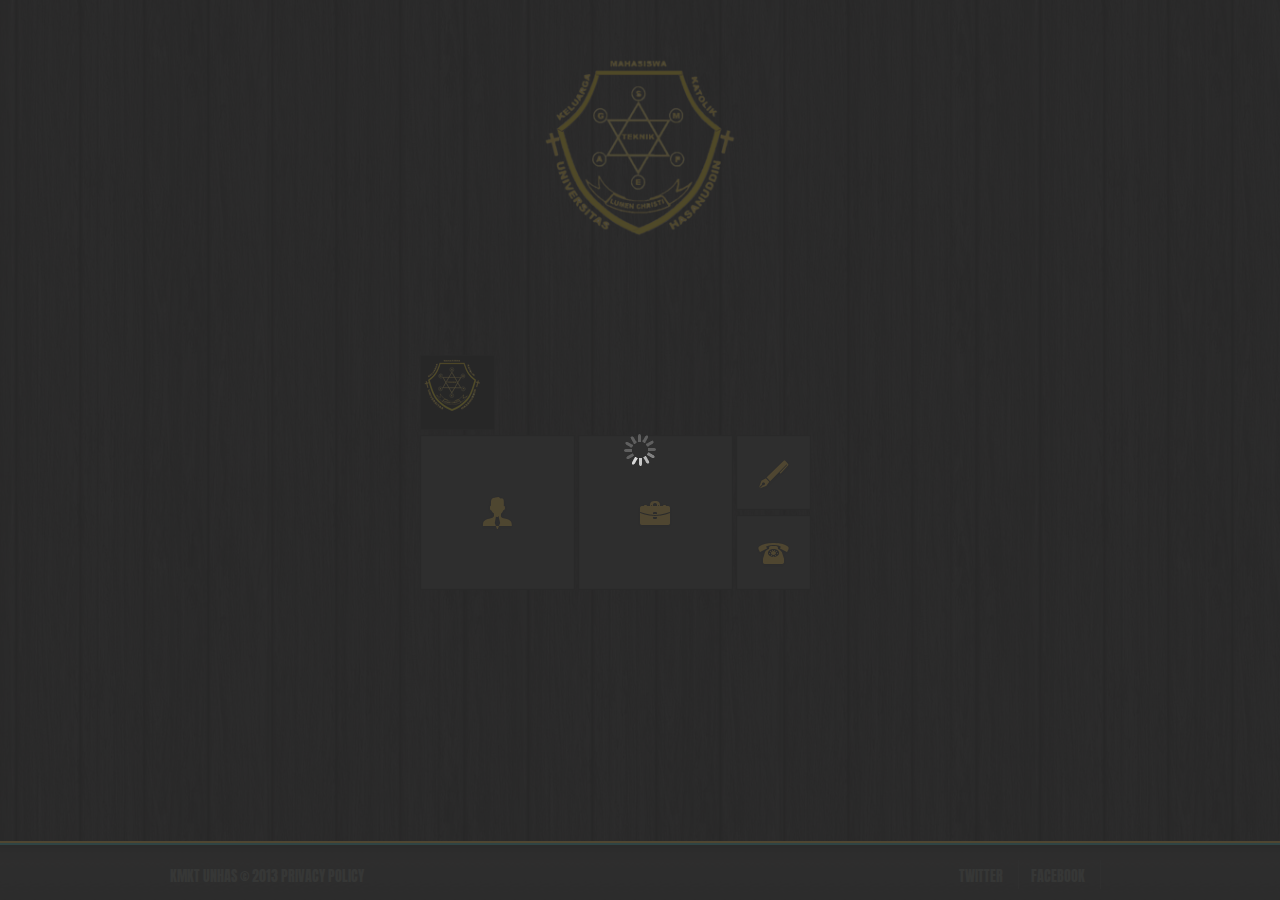
<file: index.html>
<!DOCTYPE html>
<html lang="en">
<head>
<title></title>
<meta charset="utf-8">
<link href='http://fonts.googleapis.com/css?family=Anton' rel='stylesheet' type='text/css'>
<link rel="stylesheet" href="css/reset.css" >
<link rel="stylesheet" href="css/style.css" >
<link rel="stylesheet" href="css/layout.css" >
<link rel="stylesheet" href="css/jquery.fancybox-1.3.4.css" >
<link rel="icon" href="images/favicon.ico" type="image/x-icon">
<link rel="shortcut icon" href="images/favicon.ico" type="image/x-icon">
<script src="js/jquery-1.7.1.js"></script>
<script src="js/jquery.easing.js"></script>
<script src="js/jquery.animate-colors-min.js"></script>
<script src="js/forms.js"></script>
<script src="js/googleMap.js"></script>
<script src="js/switcher.js"></script>
<script src="js/superfish.js"></script>
<script src="js/sprites.js"></script>
<script src="js/jquery.cycle.all.min.js"></script>
<script src="js/jquery.fancybox-1.3.4.pack.js"></script>
<script src="js/scripts.js"></script>
<!--[if lt IE 9]>
  	<script src="js/html5.js"></script>
  <![endif]-->
	<!--[if lt IE 8]>
		<div style=' clear: both; text-align:center; position: relative;'>
			<a href="http://windows.microsoft.com/en-US/internet-explorer/products/ie/home?ocid=ie6_countdown_bannercode"><img src="http://storage.ie6countdown.com/assets/100/images/banners/warning_bar_0000_us.jpg" border="0" height="42" width="820" alt="You are using an outdated browser. For a faster, safer browsing experience, upgrade for free today." /></a>
		</div>
	<![endif]-->
</head>
<body>
    <div class="page_spinner"></div>
    <div class="glob"> 
    <div class="main"> 
		<!--header -->
		<header>
            <h1><a href="#!/" id="logo">KMKT</a></h1>
            <div>
            <nav class="menu">
        			<ul id="menu">
                        <li class="item1"><a href="#!/"><img src="images/icon_1.png" class="m_iconn" alt=""><div class="hintHolder"><div class="mText">Home</div></div></a><span class="bg"></span></li>
    			<li class="with_ul item2"><a href="#!/page_about"><img src="images/icon_2.png" class="m_icon" alt=""><div class="hintHolder"><div class="mText">About</div></div></a><span class="bg"></span>
							<ul class="submenu_1">
        						<li><a href="#!/page_more"><b></b>Welcome</a></li>
        						<li><a href="#!/page_more"><b></b>About Us</a>
                                    					<ul class="submenu_2">
        								<li><a href="#!/page_more"><b></b>Pengurus KMKT-UH</a></li>
        								<li><a href="#!/page_more"><b></b>Panitia BAR KMKT-UH</a></li>
        								<li><a href="#!/page_more"><b></b>Raja & Ratu KMKT-UH</a></li>
        							</ul>
                                			</li>
                                			<li><a href="#!/page_more"><b></b>Galeri</a></li>
        						<li><a href="#!/page_more"><b></b>Contact</a></li>
        						</ul></li>
    			<li class="item3"><a href="#!/page_portfolio"><img src="images/icon_3.png" class="m_icon" alt=""><div class="hintHolder"><div class="mText">Portfolio</div></div></a><span class="bg"></span></li>
                        <li class="item4"><a href="#!/page_services"><img src="images/icon_4.png" class="m_icon" alt=""><div class="hintHolder"><div class="mText">Services</div></div></a><span class="bg"></span></li>
                        <li class="item5"><a href="#!/page_contacts"><img src="images/icon_5.png" class="m_icon" alt=""><div class="hintHolder"><div class="mText">Contacts</div></div></a><span class="bg"></span></li>
    				</ul>
    			</nav>
            </div>
		</header>
		<!--header end-->
        <!--content -->
		<article id="content">
            <!--splash -->
            <div id="splash"></div>
            <!--splash end--> 
			<ul>
                <li id="page_about">
                    <div class="bg_up">
                        <div class="bg_up_pad">
<div class="txt1"><span class="color1">KELUARGA MAHASISWA KATOLIK TEKNIK UNIVERSITAS HASANUDDIN MAKASSAR</span><br>? Lumen Christi ?</div>
<div class="txt2">- Sekretariat : BTP Blok M No 49, Makassar 90245 -</div>
                        </div>
                    </div>
                    <a href="#!/page_portfolio">
                        <div class="box_right">
                            <img src="images/page2_icon.png" class="m_icon" alt="">
                        </div>
                    </a>
                    <div class="page_pad">
                        <div class="col1 colIndent">
                            <h2>about us</h2>
                            <p>Haiiii... ^_^ <br />Keluarga Mahasiswa Katolik Teknik Universitas Hasanuddin adalah suatu wadah yang berorientasi pada keagamaan dan  sosial kemasyarakatan bagi mahasiswa-mahasiswi Katolik di lingkungan Fakultas Teknik Universitas Hasanuddin, yang terdiri dari 6  Jurusan, yaitu : <b>Sipil, Mesin, Perkapalan, Elektro, Arsitektur, dan Geologi.</b> </p>
<a class="more" href="#!/page_sejarah">Read More</a>
                            
                         </div>
                         <div class="col2">
			    <p><br><ul class="listWithMarker">
                                <li><a href="#!/pengurus_kmkt">Susunan Kepengurusan KMKT-UH<span></span></a></li>
                                <li><a href="#!/panitia_bar">Susunan Kepanitiaan BAR KMKT-UH<span></span></a></li>
				<li><a href="#!/raja_ratu">RAJA & RATU BAR KMKT-UH<span></span></a></li>
                            </ul></p>
                         </div>
                    </div>
                </li>
                
<li id="page_portfolio">
<div class="bg_up">
<div class="bg_up_pad">
<div class="txt1"><span class="color1">KELUARGA MAHASISWA KATOLIK TEKNIK UNIVERSITAS HASANUDDIN MAKASSAR</span><br>? Lumen Christi ?</div>
<div class="txt2">- Sekretariat : BTP Blok M No 49, Makassar 90245 -</div>
</div>
</div>

<a href="#!/page_services">
<div class="box_right">
<img src="images/page3_icon.png" class="m_icon" alt="">
</div>
</a>


<div class="page_pad">
<h2>GALERI FOTO</h2>  
<div class="slider">

   <ul class="list-2">
	<li><figure>
	<span><a href="images/image-blank.jpg"><img src="images/page3_pic1.jpg" alt></a></span>
	<figcaption><p>project name 1</p></figcaption>
	</figure></li>

	<li><figure>
	<span><a href="images/image-blank.jpg"><img src="images/page3_pic2.jpg" alt></a></span>
	<figcaption><p>project name 2</p></figcaption>
	</figure></li>

	<li class="nomar"><figure>
	<span><a href="images/image-blank.jpg"><img src="images/page3_pic3.jpg" alt></a></span>
	<figcaption><p>project name 3</p></figcaption>
	</figure></li>

	<li><figure>
	<span><a href="images/image-blank.jpg"><img src="images/page3_pic1.jpg" alt></a></span>
	<figcaption><p>project name 1</p></figcaption>
	</figure></li>

	<li><figure>
	<span><a href="images/image-blank.jpg"><img src="images/page3_pic2.jpg" alt></a></span>
	<figcaption><p>project name 2</p></figcaption>
	</figure></li>

	<li class="nomar"><figure>
	<span><a href="images/image-blank.jpg"><img src="images/page3_pic3.jpg" alt></a></span>
	<figcaption><p>project name 3</p></figcaption>
	</figure></li>
   </ul>

   <ul class="list-2">
	<li><figure>
	<span><a href="images/image-blank.jpg"><img src="images/page3_pic1.jpg" alt></a></span>
	<figcaption><p>project name 4</p></figcaption>
	</figure></li>

	<li><figure>
	<span><a href="images/image-blank.jpg"><img src="images/page3_pic2.jpg" alt></a></span>
	<figcaption><p>project name 5</p></figcaption>
	</figure></li>

	<li class="nomar"><figure>
	<span><a href="images/image-blank.jpg"><img src="images/page3_pic3.jpg" alt></a></span>
	<figcaption><p>project name 6</p></figcaption>
	</figure></li>

	<li><figure>
	<span><a href="images/image-blank.jpg"><img src="images/page3_pic1.jpg" alt></a></span>
	<figcaption><p>project name 1</p></figcaption>
	</figure></li>

	<li><figure>
	<span><a href="images/image-blank.jpg"><img src="images/page3_pic2.jpg" alt></a></span>
	<figcaption><p>project name 2</p></figcaption>
	</figure></li>

	<li class="nomar"><figure>
	<span><a href="images/image-blank.jpg"><img src="images/page3_pic3.jpg" alt></a></span>
	<figcaption><p>project name 3</p></figcaption>
	</figure></li>
   </ul>

   <ul class="list-2">
	<li><figure>
	<span><a href="images/image-blank.jpg"><img src="images/page3_pic1.jpg" alt></a></span>
	<figcaption><p>project name 7</p></figcaption>
	</figure></li>

	<li><figure>
	<span><a href="images/image-blank.jpg"><img src="images/page3_pic2.jpg" alt></a></span>
	<figcaption><p>project name 8</p></figcaption>
	</figure></li>

	<li class="nomar"><figure>
	<span><a href="images/image-blank.jpg"><img src="images/page3_pic3.jpg" alt></a></span>
	<figcaption><p>project name 9</p></figcaption>
	</figure></li>

	<li><figure>
	<span><a href="images/image-blank.jpg"><img src="images/page3_pic1.jpg" alt></a></span>
	<figcaption><p>project name 1</p></figcaption>
	</figure></li>

	<li><figure>
	<span><a href="images/image-blank.jpg"><img src="images/page3_pic2.jpg" alt></a></span>
	<figcaption><p>project name 2</p></figcaption>
	</figure></li>

	<li class="nomar"><figure>
	<span><a href="images/image-blank.jpg"><img src="images/page3_pic3.jpg" alt></a></span>
	<figcaption><p>project name 3</p></figcaption>
	</figure></li>
   </ul>                             


</div>
<p class="slider_nav"><a href="#" class="nav_item active"></a><a href="#" class="nav_item"></a><a href="#" class="nav_item"></a></p>
</div>
</li>


<li id="page_services">
<div class="bg_up">
<div class="bg_up_pad">
<div class="txt1"><span class="color1">KELUARGA MAHASISWA KATOLIK TEKNIK UNIVERSITAS HASANUDDIN MAKASSAR</span><br>? Lumen Christi ?</div>
<div class="txt2">- Sekretariat : BTP Blok M No 49, Makassar 90245 -</div>
                        </div>
                    </div>
                    <a href="#!/page_contacts">
                        <div class="box_right">
                            <img src="images/page4_icon.png" class="m_icon" alt="">
                        </div>
                    </a>
                    <div class="page_pad">
                        <h2>services overview</h2>
                        <div class="col3 colIndent2">
                            <h3>Design</h3>
                            <p>Lorem ipsum dolor sit amet, consectetuer adipiscing elit, sed diam nonummy nibh euismod tincidunt ut laoreet dolore magna aliquam erat volu tpat. Ut wisi enim ad minim.</p>
                            <a class="more" href="#!/page_more">Read More</a>
                         </div>
                         <div class="col3 colIndent3">
                            <h3>Web-Programming</h3>
                            <p>Consectetuer adipiscing elit, sed diam nonummy nibh euismod tincidunt ut laoreet dolore magna aliquam erat volu tpat. Ut wisi enim ad minim. veniam, quis nostrud exerci</p>
                            <a class="more" href="#!/page_more">Read More</a>
                         </div>
                         <div class="col3">
                            <h3>Copywriting</h3>
                            <p>Dolor sit amet, consectetuer adipiscing elit, sed diam nonummy nibh euismod tincidunt ut laoreet dolore magna aliquam erat volutpat. Ut wisi enim ad minim. veniam, quis nostrud</p>
                            <a class="more" href="#!/page_more">Read More</a>
                         </div>
                    </div>
                </li>
                <li id="page_contacts">
                    <div class="bg_up">
                        <div class="bg_up_pad">
<div class="txt1"><span class="color1">KELUARGA MAHASISWA KATOLIK TEKNIK UNIVERSITAS HASANUDDIN MAKASSAR</span><br>? Lumen Christi ?</div>
<div class="txt2">- Sekretariat : BTP Blok M No 49, Makassar 90245 -</div>
                        </div>
                    </div>
                    <a href="#!/page_about">
                        <div class="box_right">
                            <img src="images/page5_icon.png" class="m_icon" alt="">
                        </div>
                    </a>
                    <div class="page_pad">
                        <div class="col3 colIndent4">
                            <h2>contact us</h2>
                            <div class="address">
                                BTP Blok M/49<br>90245, Makassar.<br>
                                <span>
                                    Freephone : <span class="right">-</span><br>
                                    Telephone : <span class="right">-</span><br>
                                    Fax : <span class="right">- </span><br>
                                    E-mail : <a class="mailLink" href="mailto:">kmkt.unhas@gmail.com</a>
                                </span>
                           </div>
                            <a class="more" href="#!/page_map">View Map</a>
                         </div>
                         <div class="col4">
                            <h2>get in touch</h2>
                            <form id="form1">
                                <div class="success"> 
                                  <div class="success_txt"> 
                                    Contact form submitted!<br><strong>We will be in touch soon.</strong> 
                                  </div>
                                </div>
                                <fieldset>
                                    <label class="name left formIndent">
                                        <input type="text" value="Name:">
                                        <span class="error">*This is not a valid name.</span> <span class="empty">*This field is required.</span> </label>
                                    <label class="email">
                                        <input type="email" value="E-mail:">
                                        <span class="error">*This is not a valid email address.</span> <span class="empty">*This field is required.</span> </label>
                                    <br>
                                    <label class="message">
                                        <textarea>Message:</textarea>
                                        <span class="error">*The message is too short.</span> <span class="empty">*This field is required.</span> </label>
                                    <br>
                                    <div class="btns right"><a href="#" class="more" data-type="reset"><span></span>Clear</a><a href="#" class="more" data-type="submit"><span></span>Submit</a></div>
                                </fieldset>
                            </form>
                         </div>
                        
                    </div>
                </li>
                
<li id="page_map">
<div class="bg_up">
<div class="bg_up_pad">
<div class="txt1"><span class="color1">KELUARGA MAHASISWA KATOLIK TEKNIK UNIVERSITAS HASANUDDIN MAKASSAR</span><br>? Lumen Christi ?</div>
<div class="txt2">- Sekretariat : BTP Blok M No 49, Makassar 90245 -</div>
</div>
</div>
<div class="page_pad">
<h2>Map</h2>
<figure class="google_map"></figure>
</div>
</li>
                
<li id="page_privacy">
<div class="bg_up">
<div class="bg_up_pad">
<div class="txt1"><span class="color1">KELUARGA MAHASISWA KATOLIK TEKNIK UNIVERSITAS HASANUDDIN MAKASSAR</span><br>? Lumen Christi ?</div>
<div class="txt2">- Sekretariat : BTP Blok M No 49, Makassar 90245 -</div>
</div>
</div>
<div class="page_pad">
<p><center><div class="txt1">Design By Rico Desrianto [S'10]</div><br>
Contact :<br>
<a class="mailLink" href="mailto:">ricodesrianto@gmail.com</a><br>
<a class="mailLink" href="http://ricodesrianto.blogspot.com/">http://ricodesrianto.blogspot.com/</a></center></p>
</div>
</li>


<li id="pengurus_kmkt">
<div class="bg_up">
<div class="bg_up_pad">
<div class="txt1"><span class="color1">KELUARGA MAHASISWA KATOLIK TEKNIK UNIVERSITAS HASANUDDIN MAKASSAR</span><br>? Lumen Christi ?</span></div>
<div class="txt2">- Sekretariat : BTP Blok M No 49, Makassar 90245 -</div>
</div>
</div>
<a href="#!/page_about">
<div class="box_right">
<img src="images/page5_icon.png" class="m_icon" alt="">
</div>
</a>
<div class="page_pad">
<h2>Susunan Kepengurusan KMKT-UH</h2>
<pre>Periode 1987-1988 	: Rudi
Periode 1988 - 1989	: Rudi
Periode 1989 - 1900 	: Anto Barnabas
Periode 1990 - 1991 	: Anto Barnabas
Periode 1991 - 1992 	: Robert Tjowari
Periode 1992 - 1993 	: Robert Tjowari
Periode 1993 - 1994 	: Sugi B
Periode 1994 - 1995 	: Robert Tjandra
Periode 1995 - 1996 	: Andry Leman
Periode 1996 - 1997 	: Reynier Tjahadi
Periode 1997 - 1998 	: Eventius Porwoko
Periode 1998 - 1999 	: Venantius D. Riyanto
Periode 1999 - 2000 	: Bernardus
Periode 2000 - 2001 	: Daud Borce
Periode 2001 - 2002 	: Yolanda Wongso
Periode 2002 - 2003 	: Ivan Yapari
Periode 2003 - 2004 	: Lenny Gosal
Periode 2004 - 2005 	: Albert Tungerapan
Periode 2005 - 2007 	: Suseprianus Patumba
Periode 2007 - 2008 	: Tri Golta Ardi ( Pjs. )
Periode 2008 - 2009	: Defrianto Dante
Periode 2009 - 2010	: Jupiter P
Periode 2010 - 2012	: Aprilian
Periode 2012 - 2013	: Elyser Senobaan
Periode 2013 - now	: Hardi Sambo</pre>
</div>
</li>



<li id="panitia_bar">
<div class="bg_up">
<div class="bg_up_pad">
<div class="txt1"><span class="color1">KELUARGA MAHASISWA KATOLIK TEKNIK UNIVERSITAS HASANUDDIN MAKASSAR</span><br>? Lumen Christi ?</div>
<div class="txt2">- Sekretariat : BTP Blok M No 49, Makassar 90245 -</div>
</div>
</div>
<a href="#!/page_about">
<div class="box_right">
<img src="images/page5_icon.png" class="m_icon" alt="">
</div>
</a>
<div class="page_pad">

<h2>Ketua - Ketua Bina Akrab Rohani KMKT - UH</h2>
<pre>Ketua BAR 2010	: Christoporus Pesa [P'08]
Ketua BAR 2010	: Alpius Mantong [G'09]
Ketua BAR 2011	: Hardy Sambo [P'10]
Ketua BAR 2012	: Imanuel [M'11]
Ketua BAR 2013	: Gilbert [M'12]</pre>
</div>
</li>



<li id="raja_ratu">
<div class="bg_up">
<div class="bg_up_pad">
<div class="txt1"><span class="color1">KELUARGA MAHASISWA KATOLIK TEKNIK UNIVERSITAS HASANUDDIN MAKASSAR</span><br>? Lumen Christi ?</div>
<div class="txt2">- Sekretariat : BTP Blok M No 49, Makassar 90245 -</div>
</div>
</div>
<a href="#!/page_about">
<div class="box_right">
<img src="images/page5_icon.png" class="m_icon" alt="">
</div>
</a>
<div class="page_pad">

<h2>Raja2 dan Ratu2 KMKT - UH</h2>
<pre>Raja dan Ratu 2010	: Happy Griya [S'10] - Anjelita Salassa [G'10]
Raja dan Ratu 2011	: Angga Irianto Malite [S'11] - Devi Monica [S'11]
Raja dan Ratu 2012	: Benediktus Rifan ['11] - Audelia Valentine [E'12]</pre>
</div>
</li>



<li id="page_sejarah">
<div class="bg_up">
<div class="bg_up_pad">
<div class="txt1"><span class="color1">KELUARGA MAHASISWA KATOLIK TEKNIK UNIVERSITAS HASANUDDIN MAKASSAR</span><br>? Lumen Christi ?</div>
<div class="txt2">- Sekretariat : BTP Blok M No 49, Makassar 90245 -</div>
</div>
</div>
<a href="#!/page_about">
<div class="box_right">
<img src="images/page5_icon.png" class="m_icon" alt="">
</div>
</a>
<div class="page_pad">

<h2>SEJARAH KMKT</h2>
<p>Haiiii... ^_^ <br />Keluarga Mahasiswa Katolik Teknik Universitas Hasanuddin adalah suatu wadah yang berorientasi pada keagamaan dan  sosial kemasyarakatan bagi mahasiswa-mahasiswi Katolik di lingkungan Fakultas Teknik Universitas Hasanuddin, yang terdiri dari 6  Jurusan, yaitu : <b>Sipil, Mesin, Perkapalan, Elektro, Arsitektur, dan Geologi.</b> KMKT-UH dibentuk pada tanggal 10 Juni 1987 di Malino, setelah Mahasiswa Katolik menyadari pentingnya sebuah wadah untuk menampung segala aspirasi mereka yang seiman Katolik dalam lingkup Fakultas Teknik Universitas Hasanuddin. Setelah KMKT-UH terbentuk, maka disusunlah kepengurusan yang terdiri dari pengurus inti dan biro-bironya. Adapun susunan kepengurusan KMKT-UH sampai saat ini bisa dilihat <a href="#!/pengurus_kmkt">DISINI</a><br><br>
Kegiatan-kegiatan KMKT-UH dari tahun ke tahun selalu diusahakan peningkatannya, baik secara intern maupun ekstern. Secara intern, kebaktian mingguan terus diupayakan untuk diadakan, di samping pembinaan keterampilan dan intelektualitas masing-masing anggota. Secara ekstern, KMKT-UH berusaha menyumbangkan bakti nyata di masyarakat Katolik. Misalnya: Mengadakan kunjungan ke orang sakit /orang meninggal, mengadakan persentasi Teknik ke sekolah-sekolah KatoIik. Selain itu, juga diusahakan pembinaan hubungan serasi dengan Keluarga Mahasiswa Kristen Oikumene (KMKO) di Fakultas Teknik UNHAS. <br><br>
Semuanya ini sesuai dengan tujuan KMKT, yaitu : untuk menghimpun mahasiswa-mahasiswi Katolik Teknik dalam satu wadah untuk melaksanakan kegiatan kerohanian dan sosial kemasyarakatan, serta sebagai tempat berdialog dan menyalurkan aspirasi dan bakat anggota, bukan untuk membuatnya sendiri, akan tetapi agar hubungan dan kerja sama erat antarsesama anggota KMKT dapat diteruskan dan menjadi contoh kepada semua saudara-saudara kita, seluruh mahasiswa Katolik UNHAS dan akhirnya kepada siapa saja tanpa pandang bulu. <br><br>
Sampai dengan keberadaan KMKT-UH saat ini, berlandaskan jati diri dan tujuan tersebut, KMKT-UH terus menunjukkan kiprahnya dengan penuh semangat solidaritas, loyalitas, dan totalitas. 
<br><br><br>
Godbless KMKT ^_^
</p>
</div>
</li>



</ul>
</article>
<!--content end-->
</div>
<!--footer -->

<footer>
<div class="main2"> 
<p class="left">KMKT UNHAS &copy; 2013  <a href="#!/page_privacy"> Privacy Policy</a></p>
<ul class="follow-icon">
<li><a href="#"><p>twitter</p></a></li>
<li><span></span></li>
<li><a href="#"><p>facebook</p></a></li>
<li><span></span></li>
</ul>
<!-- {%FOOTER_LINK} -->
</div>
</footer>
<!--footer end-->

</div>
<script>
$(window).load(function() {	
$('.page_spinner').delay(600).fadeOut(1200);
$('body').css({overflow:'visible'})
})
</script>

</body>
</html>
</file>
<file: css/style.css>
/* Left & Right alignment */
.left {
	float:left;
}
.right {
	float:right;
}
/* Global properties ======================================================== */
body, html {
	min-width:770px;
	min-height:775px;
}
body {
	position:absolute;
	overflow:hidden;
	width:100%;
	height:100%;
	border:0;
	color:#625d51;
	font:12px/20px Arial, sans-serif;
	background:url(../images/bg_pattern.jpg);
}
/* Global Structure ============================================================= */
.glob {
	position:absolute;
	overflow:hidden;
	width:100%;
	height:100%;
	border:0;
	top: 0;
	left: 0;
}
.main {
	position:relative;
	margin:0 auto;
	margin-top: 100px;
	width:990px;
}
.main2 {
	position:relative;
	margin:0 auto;
	width:940px;
}
.page_spinner {
	position:fixed;
	top:0;
	left:0;
	z-index:99;
	width:100%;
	height:100%;
	background:url(../images/main_spinner.gif) 50% 50% no-repeat #2f2f2f;
}
/* ============================= main layout ====================== */
a {
	outline:none;
	color:#847c7e;
	text-decoration:underline;
}
a:hover {
	color:#fff;
}
h1 {
	position: absolute;
	left:40%;
	display:inline-block;
	padding:0;
}
h2 {
	padding-bottom: 17px;
	color:#fff;
	text-transform:uppercase;
	font:24px 'Anton', sans-serif;
}
h3 {
	padding-bottom:10px;
	color:#fff;
	text-transform:uppercase;
	font:18px 'Anton', sans-serif;
}
p {
	padding-bottom:27px;
}
#page_services p {
	padding-bottom:11px;
}
.color1 {
	color:#2f2f2f;
}
/* ============================= header ====================== */
header {
	height: 110px;
	text-transform:uppercase;
}
#logo {
	position:absolute;
	z-index:5;
	display:block;
	overflow:hidden;
	width:194px;
	height:194px;
	background:url(../images/logo.png) 0 0 no-repeat;
	text-indent:100%;
	white-space:nowrap;
}
/* ============================= menu ====================== */
.menu {
	position:relative;
	top:300px;
	left:29%;
}
#menu > li {
	position:absolute;
	float:left;
	margin-left:5px;
	border:1px solid #101010;
	background: #2f2f2f;
	box-shadow: inset 0 0 2px rgba(0, 0, 0, 0.5);
}
.m_icon {
	position: absolute;
	top:50%;
	left: 50%;
	margin-top: -18px;
	margin-left: -18px;
}
.mText {
	position: absolute;
	z-index: 0;
	display: none;
	padding:5px 0;
	width: 98%;
	color: #000;
	text-align: center;
	text-decoration:none;
	text-transform: none;
	font-family:9px 'Arial', sans-serif;
}
.hintHolder {
	position: absolute;
	width: 100%;
	/* background: url(../images/hint_bg.png) 0 0 no-repeat; */
}
#menu > li.item1 {
	top:0;
	width: 73px;
	height: 73px;
}
#menu > li.item2 {
	top:80px;
	width: 153px;
	height: 153px;
}
#menu > li.item3 {
	top:80px;
	left:160px;
	width: 153px;
	height: 153px;
}
#menu > li.item4 {
	top:80px;
	left:320px;
	width: 73px;
	height: 73px;
}
#menu > li.item5 {
	top:160px;
	left:320px;
	width: 73px;
	height: 73px;
}
#menu > li > a {
	position:relative;
	z-index:1;
	display:block;
	width: 100%;
	height: 100%;
}
#menu > li .bg {
	position:absolute;
	top:0;
	left:0;
	z-index:0;
	width:100%;
	height:100%;
	background: #000;
	box-shadow: inset 0 0 2px rgba(0, 0, 0, 0.5);
}
.submenu_1 {
	position:absolute;
	top:160px;
	left:1px;
	z-index:5;
	padding:20px 0;
	width:100%;
	background:#292b2f;
}
.submenu_1 li {
	position:relative;
	text-align:center;
}
.submenu_1 a {
	position:relative;
	z-index:1;
	display:block;
	padding:5px 0 !important;
	color:#625d51!important;
	text-decoration:none;
	font:12px/20px Arial, sans-serif;
	font-size:11px;
}
.submenu_1 a b {
	position:absolute;
	top:0;
	left:0;
	z-index:-1;
	width:100%;
	height:29px;
	background:url(../images/submenu_hover.png) 0 0 repeat-x;
}
.submenu_2 {
	position:absolute;
	top:-20px;
	left:160px;
	padding:20px 0;
	width:100%;
	background:#292b2f;
}
/* ============================= bgGall ======================= */
#bgStretch img {
	background:#000;
}
/* ============================= splash ====================== */
#splash {
	position:absolute;
	z-index:10;
	width:100%;
}
/* ============================= content ====================== */
#content {
	position:relative;
	z-index: 0;
	overflow:hidden;
	width:100%;
}
#content > ul > li {
	position:absolute;
	left:110px;
	width:782px;
	border-bottom:3px solid #34b9b8;
	background-color:#2f2f2f;
}
.page_pad {
	overflow:hidden;
	padding:31px 20px 20px 39px;
}
.bg_up {
	height: 223px;
	background-color:#ffc13f;
}
.bg_up_pad{
	padding: 0 20px;
	padding-top: 96px;
	text-align: center;
}
.txt1{
	color: #fff;
	text-transform: uppercase;
	font:24px/30px 'Anton', sans-serif;
}
.txt2{
	padding-top: 18px;
	color: #3f3f3f;
}
.box_right{
	position:absolute;
	right:-78px;
	width: 73px;
	height: 73px;
	border:1px solid #101010;
	background: #2f2f2f;
	box-shadow: inset 0 0 2px rgba(0, 0, 0, 0.5);
	-webkit-transition:all 0.3s ease;
	-moz-transition:all 0.3s ease;
	-o-transition:all 0.3s ease;
	transition:all 0.3s ease;
}
.box_right:hover{
	background: #000;
	/* background:url(../images/menu_item_hover.png) 0 0; */
}
a {
	-webkit-transition:all 0.3s ease;
	-moz-transition:all 0.3s ease;
	-o-transition:all 0.3s ease;
	transition:all 0.3s ease;
}
.more {
	display:inline-block;
	color:#ffc73f;
	text-align:center;
	text-decoration:none;
}
.more:hover {
	color:#fff;
	text-decoration:underline;
}
.google_map {
	width:98%;
	height:295px;
	border:1px solid #000;
	background:#fff;
}
.address {
	padding-top:1px;
	padding-bottom:26px;
}
.address > span {
	display:block;
	width:170px;
}
.mailLink {
	color: #ffc73f;
	text-decoration:underline;
}
/* ============================= lists ====================== */
.listWithMarker li {
	display:block;
	margin-bottom:1px;
}
.listWithMarker li a {
	display:block;
	padding: 10px;
	padding-left: 21px;
	width: 361px;
	border-left:1px solid #ffc73f;
	background: #3d3c39;
	color:#ffc73f;
	text-decoration:none;
}
.listWithMarker li a span{
	z-index: 2;
	display:inline-block;
	float: right;
	margin-right: 10px;
	width:3px;
	height:10px;
	background:url(../images/list_marker.png) 0 -36px no-repeat;
	text-decoration:none;
	-webkit-transition:all 0.3s ease;
	-moz-transition:all 0.3s ease;
	-o-transition:all 0.3s ease;
	transition:all 0.3s ease;
}
.listWithMarker li a:hover {
	background: #ffc73f;
	color:#343330;
}
.listWithMarker li a:hover span {
	background-position: 0 5px;
}
/* ============================= footer ====================== */
footer {
	position:absolute;
	bottom:0;
	z-index:10;
	padding-top:15px;
	width:100%;
	height:44px;
	background:url(../images/footer_bg.png) 0 0 repeat-x #1f1f1f;
	color:#626761;
	text-transform: uppercase;
	font:14px 'Anton', sans-serif;
}
footer a {
	color:#626761;
	text-decoration:none;
}
footer a:hover {
	color:#fff;
}
footer p {
	padding-top:10px;
	padding-bottom:0;
}
/*----*/
.follow-icon {
	position:relative;
	display: inline-block;
	float: right;
}
.follow-icon li {
	float:left;
	margin-left:3px;
}
.follow-icon span {
	display: inline-block;
	margin-left:12px;
	padding-right:0px;
	width:10px;
	height:33px;
	background:url(../images/footer_line.png) 0 4px no-repeat;
}
/*----*/
/* ============================= forms ============================= */
#form1 {
	padding-top: 4px;
}
#form1 input {
	margin:0;
	padding:11px 0 12px 19px;
	width:198px;
	border:1px solid #625d51;
	background-color:#2f2f2f;
	box-shadow:none;
}
#form1 textarea {
	overflow:auto;
	margin:0;
	padding:11px 0 12px 19px;
	width:438px;
	height:65px;
	border:1px solid #625d51;
	background-color:#2f2f2f;
	line-height:18px;
	resize:none;
}
#form1 label {
	position:relative;
	display:inline-block;
	min-height:60px;
}
#form1 .error, #form1 .empty {
	position:absolute;
	top:-1px;
	right: 3px;
	display:none;
	font-size:10px;
	line-height:18px;
	color:#fff;
	text-transform:none;
}
#form1 .success {
	position:absolute;
	width: 459px;
	height: 150px;
	background: #000;
	border: 1px solid #333;
	z-index: 1;
	opacity: 0.9;
}
#form1 .success .success_txt {
	position: relative;
	top: 45%;
	color:#fff;
	text-align: center;
}
.btns a {
	margin:7px 0 0 19px;
}
/* Form defaults */
input, select, textarea {
	color:#625d51;
	font:12px/15px Arial, sans-serif;
}
/*----------Slider--------------*/
.slider{
	position: relative;
	overflow: hidden;
	width: 100%;
}
.slider_nav{
	position: absolute;
	top: 263px;
	right: 40px;
}
a.nav_item{
	position: relative;
	display: inline-block;
	margin: 0 0 0 5px;
	width: 12px;
	height: 12px;
	background: url(../images/dot2.png) 0 0 no-repeat;
	-webkit-transition: all 0.5s ease;
	-moz-transition: all 0.5s ease;
	-o-transition: all 0.5s ease;
	transition: all 0.5s ease;
}
a.nav_item:hover{
	background: url(../images/dot1.png) 0 0 no-repeat;
	color: #f0cb00;
	text-decoration: none;
	-webkit-transition: all 0.5s ease;
	-moz-transition: all 0.5s ease;
	-o-transition: all 0.5s ease;
	transition: all 0.5s ease;
}
a.nav_item.active, a.nav_item.active:hover{
	background: url(../images/dot1.png) 0 0 no-repeat;
	text-decoration: none;
}
.list-1>li{
	position: relative;
	display: inline-block;
	width: 100%;
}
.list-1 .txt3{
	color: #625d51;
	font:15px/20px Arial, sans-serif;
	font-style: italic;
}
.list-1 .txt4{
	padding-top: 14px;
	color: #ffc73f;
	font:12px/15px Arial, sans-serif;
}
.list-1 .txt4 span{
	color: #625d51;
}

/*----------End Slider--------------*/
/*----------statr for fancybox--------------*/
.sitem_over {
	position: absolute;
	z-index: 2;
	display: none;
	overflow: hidden;
	width: 207px;
	height: 148px;
	background: url(../images/bgimages.png);
}
.sitem_over>strong {
	position: relative;
	display: block;
	width: 100%;
	height: 100%;
	background: url( '../images/icon_zoom.png') center no-repeat;
}
/*----------end for fancybox--------------*/
.list-2{
	margin-top: 5px;
}
.list-2 li{
	float: left;
	margin: 0 22px 0 0;
}
.list-2 figure{
	width: 207px;
	
}
.list-2 p{
	margin: 14px 0 0;
	color: #fff;
	text-transform: uppercase;
	font:18px 'Anton', sans-serif;
}
</file>
<file: css/layout.css>
.col1, .col2, .col3, .col4, .col5, .col6, .col7, .col8, .col9, .col10, .col11, .col12, .col13, .col14, .col15, .col16, .col17, .col18, .col19, .col20, .col21, .col22, .col23, .col24 { float:left;}

.colIndent{
	padding-right:34px;
}
.colIndent2{
	padding-right:47px;
}
.colIndent3{
	padding-right:55px;
}
.colIndent4{
	padding-right:17px;
}
.imgIndent{
	padding-right:22px;
}
.formIndent{
	margin-right:21px;
}
.col1 {
	width:410px;
}
.col2 {
	width:270px;
}
.col3 {
	width:200px;
	padding-bottom:10px;
}
.col4 {
	width:460px;
}
</file>
